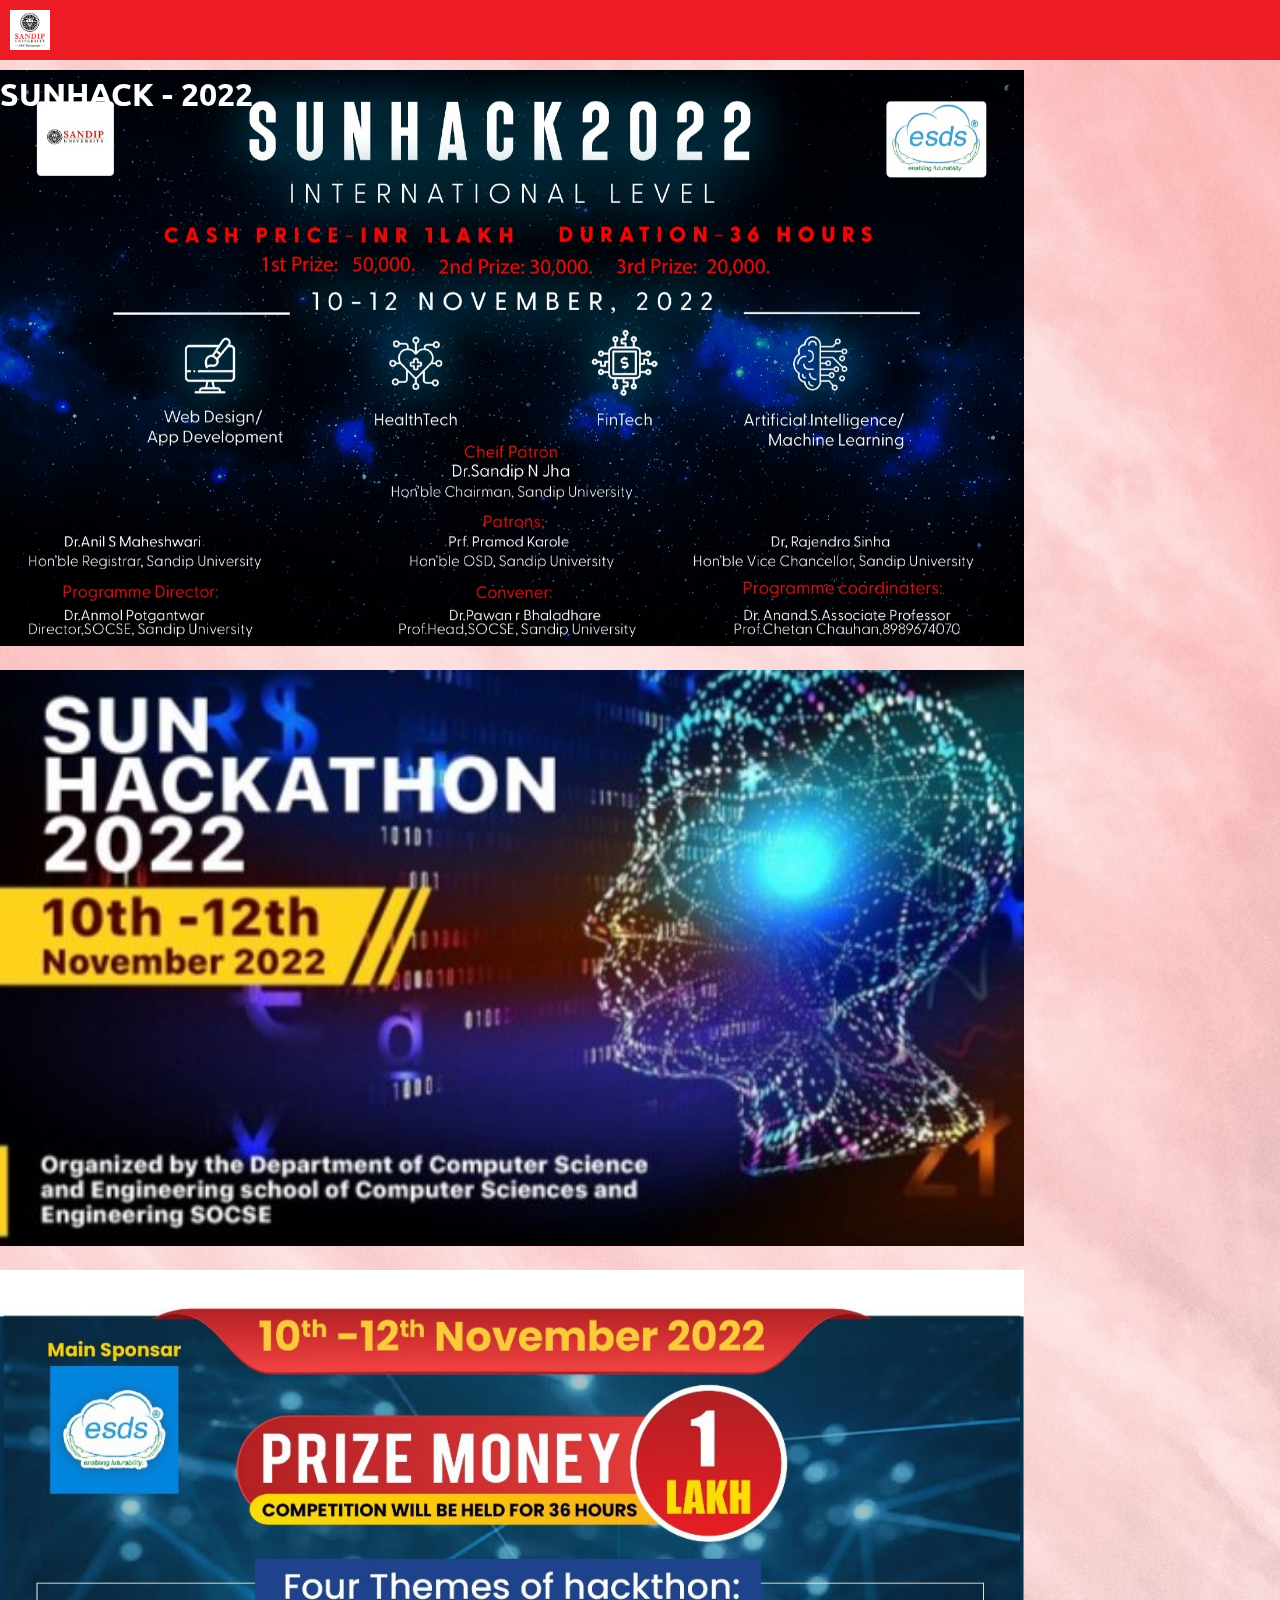
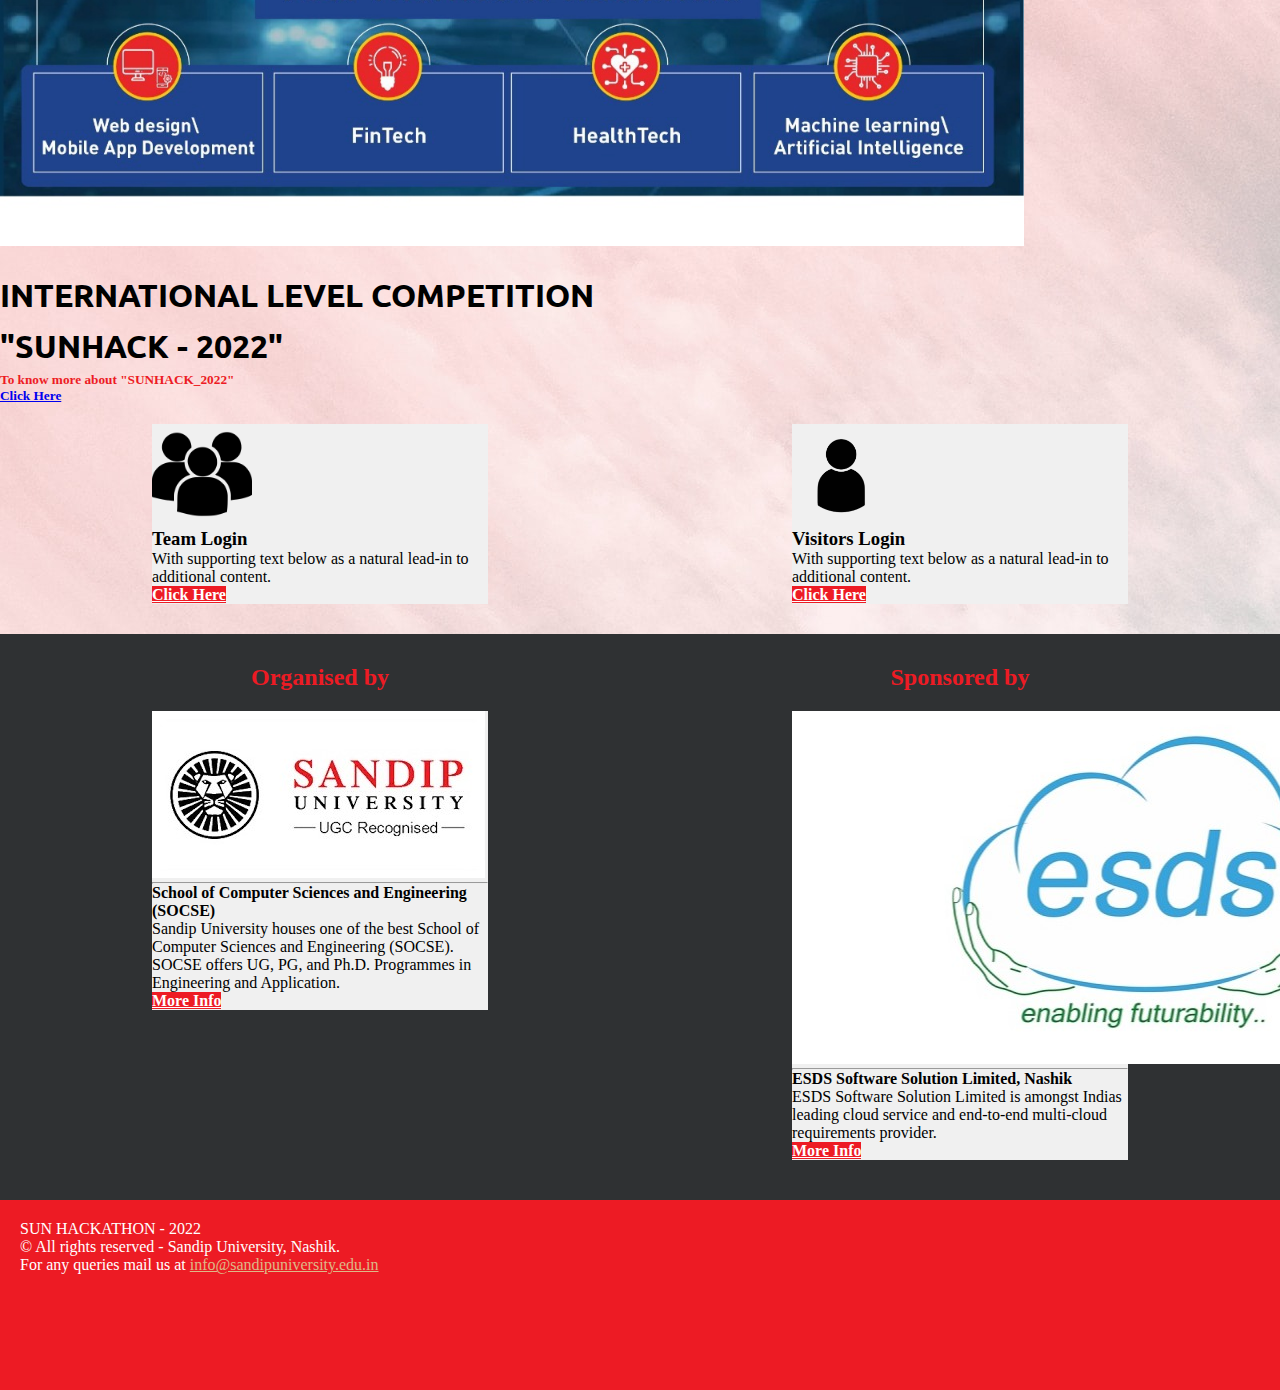
<file: index.html>
<!DOCTYPE html>
<html lang="en">
  <head>
    <meta charset="UTF-8" />
    <meta http-equiv="X-UA-Compatible" content="IE=edge" />
    <meta name="viewport" content="width=device-width, initial-scale=1.0" />
    <!-- CSS only -->
    <link
      href="https://cdn.jsdelivr.net/npm/bootstrap@5.2.2/dist/css/bootstrap.min.css"
      rel="stylesheet"
      integrity="sha384-Zenh87qX5JnK2Jl0vWa8Ck2rdkQ2Bzep5IDxbcnCeuOxjzrPF/et3URy9Bv1WTRi"
      crossorigin="anonymous"
    />
    <link rel="stylesheet" type="text/css" href="style.css" />
    <link rel="stylesheet" href="index.css" />
    <title>SUNHACK_2022</title>
    <style></style>
  </head>
  <body>
    
    <header>
      <div class="navbar">
        <img class="sun-logo" src="img/sun logo.png" alt="" />

        <h1 class="white">SUNHACK - 2022</h1>
      </div>
    </header>
    <main>
      <div class="bg">
      <div id="carouselExampleSlidesOnly" class="carousel slide" data-bs-ride="carousel">
        <div class="carousel-inner">
          <div class="carousel-item active">
            <img src="img/sun1.jpg" class="d-block" alt="...">
          </div>
          <div class="carousel-item">
            <img src="img/sun2.jpg" class="d-block" alt="...">
          </div>
          <div class="carousel-item">
            <img src="img/sun3.jpg" class="d-block" alt="...">
          </div>
        </div>
      </div>

      <div class="title">
        <h1 class="text-center">INTERNATIONAL LEVEL COMPETITION</h1>
        <h1 class="text-center">"SUNHACK - 2022"</h1>
      </div>

      <h5 class="subtitle text-center">
        To know more about "SUNHACK_2022"</h5>
        <h5 class="text-center"><a
          href="https://www.sandipuniversity.edu.in/blog/events/sun-hackathon-2022/"
          >Click Here</a
        ></h5>

      <div class="first-box">
        <div class="card text-center">
          <div class="card-header"><img class="image" src="img/team.png" alt=""></div>
          <div class="card-body">
            <h3 class="card-title">Team Login</h3>
            <p class="card-text">
              With supporting text below as a natural lead-in to additional
              content.
            </p>
            <a href="Login.html" class="btn">Click Here</a>
          </div>
        </div>
        <div class="card text-center">
          <div class="card-header"><img class="image" src="img/visitor1.png" alt=""></div>
          <div class="card-body">
            <h3 class="card-title">Visitors Login</h3>
            <p class="card-text">
              With supporting text below as a natural lead-in to additional
              content.
            </p>
            <a href="Login.html" class="btn">Click Here</a>
          </div>
        </div>
      </div>
    </div>

      <div class="second-box">
        <div class="inbox">
          <h2>Organised by</h2>
          <div class="card">
            <img src="img/sandip uni logo.jpg" class="card-img-top" />
            <hr />
            <div class="card-body">
              <h4 class="card-title">
                School of Computer Sciences and Engineering (SOCSE)
              </h4>
              <p class="card-text">
                Sandip University houses one of the best School of Computer Sciences and Engineering (SOCSE). SOCSE offers UG, PG, and Ph.D. Programmes in Engineering and Application.
              </p>
              <a href="https://www.sandipuniversity.edu.in/" class="btn">More Info</a>
            </div>
          </div>
        </div>
        <div class="inbox">
          <h2>Sponsored by</h2>
          <div class="card">
            <img src="img/esds logo.jpg" class="card-img-top" />
            <hr />
            <div class="card-body">
              <h4 class="card-title">ESDS Software Solution Limited, Nashik</h4>
              <p class="card-text">
                ESDS Software Solution Limited is amongst Indias leading cloud service and end-to-end multi-cloud requirements provider.
              </p>
              <a href="https://www.esds.co.in/" class="btn"
                >More Info</a
              >
            </div>
          </div>
        </div>
      
    </main>

    <footer>
      <div class="text-center white">SUN HACKATHON - 2022</div>
      <div class="text-center white">
        © All rights reserved - Sandip University, Nashik.
      </div>
      <div class="text-center white">
        For any queries mail us at
        <a style="color: burlywood; font-weight: 500" href=""
          >info@sandipuniversity.edu.in</a
        >
      </div>
  
    </footer>
  
  </body>
  <!-- JavaScript Bundle with Popper -->
  <script
    src="https://cdn.jsdelivr.net/npm/bootstrap@5.2.2/dist/js/bootstrap.bundle.min.js"
    integrity="sha384-OERcA2EqjJCMA+/3y+gxIOqMEjwtxJY7qPCqsdltbNJuaOe923+mo//f6V8Qbsw3"
    crossorigin="anonymous"
  ></script>
</html>
</file>
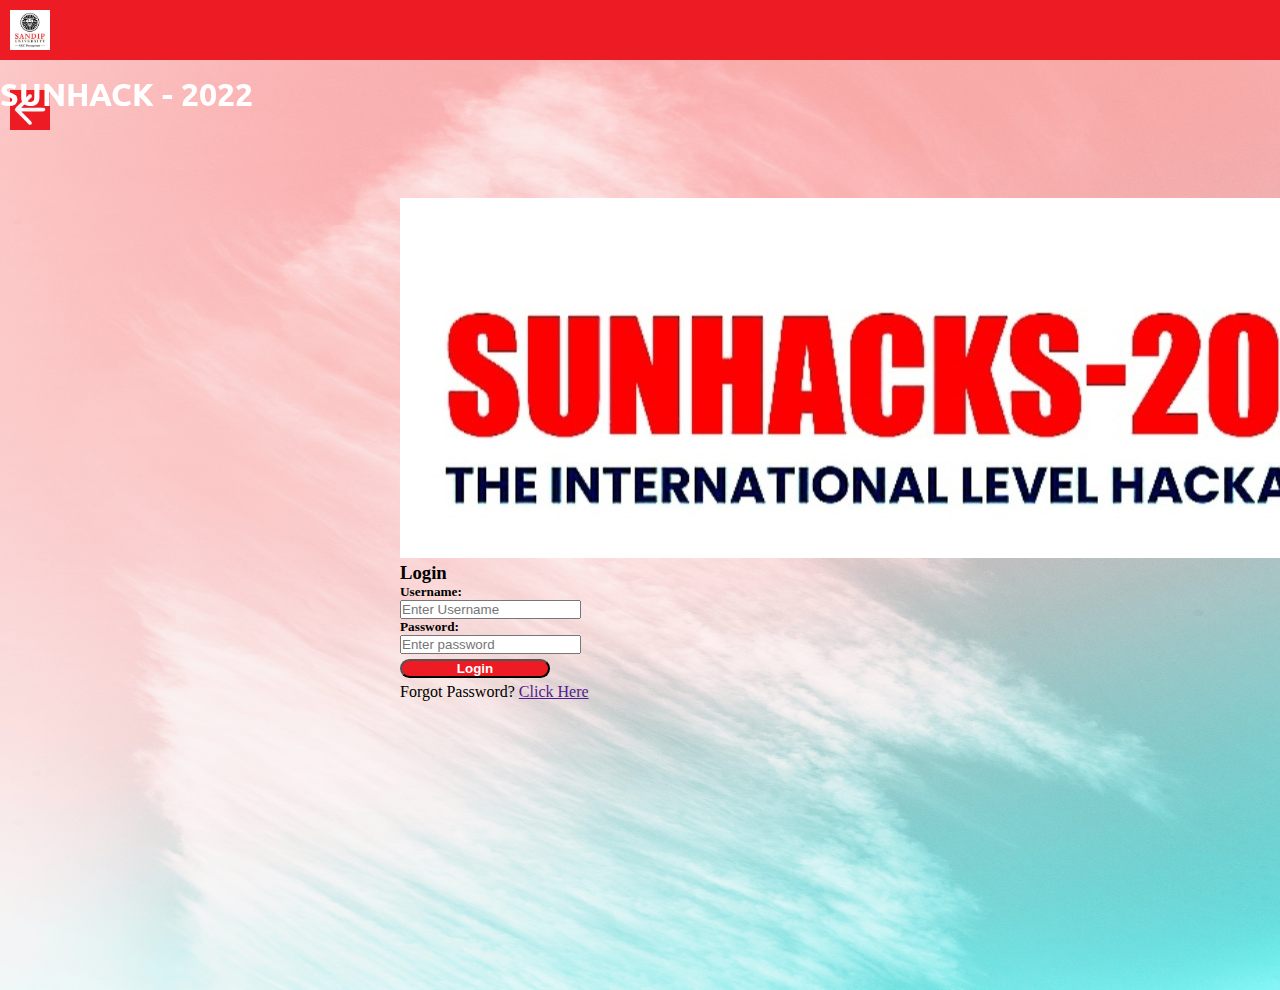
<file: Login.html>
<!DOCTYPE html>
<html lang="en">
  <head>
    <meta charset="UTF-8" />
    <meta http-equiv="X-UA-Compatible" content="IE=edge" />
    <meta name="viewport" content="width=device-width, initial-scale=1.0" />
    <!-- CSS only -->
    <link
      href="https://cdn.jsdelivr.net/npm/bootstrap@5.2.2/dist/css/bootstrap.min.css"
      rel="stylesheet"
      integrity="sha384-Zenh87qX5JnK2Jl0vWa8Ck2rdkQ2Bzep5IDxbcnCeuOxjzrPF/et3URy9Bv1WTRi"
      crossorigin="anonymous"
    />
    <link rel="stylesheet" href="style.css" />
    <link rel="stylesheet" href="Login.css" />
    <title>SUNHACK_2022/Team_Login</title>
  </head>
  <body>
    <header>
      <div class="navbar">
        
        <img class="sun-logo" src="img/sun logo.png" alt="" />

        <h1 class="white">SUNHACK - 2022</h1>
      </div>
    </header>
    <main>
      <a href="index.html"><img class="back" src="img/arrow.jpg" alt="" /></a>
      <div class="card">
        <img src="img/sunhack 2.jpg" class="card-img-top" alt="..." />

        <div class="card-body">
          <h3 class="card-title text-center">Login</h3>
          <form>
            <div class="row mb-3">
              <label for="inputEmail3" class="col-sm-10 col-form-label"
                ><h5>Username:</h5></label
              >
              <div class="input-col">
                <input
                  type="text"
                  class="form-control"
                  id="inputPassword3" placeholder="Enter Username"
                />
              </div>
            </div>
            <div class="row mb-3">
              <label for="inputPassword3" class="col-sm-10 col-form-label" 
                ><h5>Password:</h5></label>
              <div class="input-col">
                <input
                  type="password"
                  class="form-control"
                  id="inputPassword3" placeholder="Enter password"
                />
              </div>
            </div>
            <button type="submit" class="btn submit"> <b>Login</b> </button>
            <p >Forgot Password? <a href="">Click Here</a></p>
          </form>
        </div>
      </div>
    
    </main>
    
  </body>
  <!-- JavaScript Bundle with Popper -->
  <script
    src="https://cdn.jsdelivr.net/npm/bootstrap@5.2.2/dist/js/bootstrap.bundle.min.js"
    integrity="sha384-OERcA2EqjJCMA+/3y+gxIOqMEjwtxJY7qPCqsdltbNJuaOe923+mo//f6V8Qbsw3"
    crossorigin="anonymous"
  ></script>
</html>
</file>
<file: style.css>
@import url('https://fonts.googleapis.com/css2?family=Poppins:wght@200;300;400;500&family=Ubuntu:wght@300;400;700&display=swap');

*{
    margin: 0;
    padding: 0;
}
h1{
    color: black;
    font-family: 'Ubuntu', sans-serif;
    font-weight: 700;
    margin-top: 10px;
}
h2{
    color: rgb(237 27 36);
    text-align: center;
    margin: 10px;
    margin-top: 20px;
}


.btn{
    color: white;
    background-color: rgb(237 27 36);
    font-weight: bold;
}
.btn:hover{
    color:  rgb(237 27 36);
    border-color: rgb(237 27 36);
    border-width: 2px;
    font-weight: bold;
}
hr{
    margin: 0;
    padding: 0;
    color: rgb(237 27 36);
}

header{
    background-color: rgb(237 27 36);
    display: flex;
    width:100vw;
    height: 60px;
    position: fixed;
    z-index: 1;
}
.navbar{
    padding: 0;
    margin: 0;
}
.back{
    height: 40px;
    margin-left: 10px;
    margin-bottom: 5vw;
    
}
.sun-logo{
    height: 40px;
    margin: 10px;
    margin-right: 20px;
}
.white{
    color: white;
}
footer{
    background-color: rgb(237 27 36);
    padding: 20px;
    height: 150px;
    }
</file>
<file: index.css>
@import url('https://fonts.googleapis.com/css2?family=Poppins:wght@200;300;400;500&family=Ubuntu:wght@300;400;700&display=swap');

h5{
    color:rgb(237 27 36) ;
}
main{
    padding-top: 60px;
    background: url(img/bg.jpg) no-repeat center;
    
}
/*.bg{
    background: url(img/bg2.jpg);
    background-size: 100% 100%;
}*/

.d-block{
    width:80vw;
    margin-right: auto;
    margin-left: auto;
    padding-top: 10px;
    padding-bottom: 10px;
}
.title{
    padding-top: 5px;
    padding-bottom: 5px;
}
.first-box{
    display: flex;
    padding-bottom: 30px;
}

.image{
    width: 100px;
}
.second-box{
    display: flex;
    background-color: rgb(47 49 51);
    padding-top: 10px;
    padding-bottom: 40px;
    
}
.inbox{
    margin-right: auto;
    margin-left: auto;
}
.card{
    margin-top: 20px;
    background-color: rgb(240, 240, 240);
    width: 21rem;
    border-width: 2px;
    margin-right: auto;
    margin-left: auto;
}
.card-title{
    color: black;
}

@media (max-width: 1200px){
    .d-block{
        width: 90vw;
    }
}

@media (max-width: 600px){
    
    .d-block{
        width: 95vw;
    }
    .first-box{
        display:block;
    }
    .second-box{
        display: block;
        background-color: rgb(51, 50, 50);
    }
    .card{
        width: 80vw;
        border-radius: 10px;
    }
}
</file>
<file: Login.css>
@import url("https://fonts.googleapis.com/css2?family=Poppins:wght@200;300;400;500&family=Ubuntu:wght@300;400;700&display=swap");

main {
  padding-top: 10vh;
  height: 100vh;
  background: url(img/bg.jpg);
    background-size: 100% 100%;

}

.card {
  margin: auto;
  width: 30rem;
  border-radius: 0;
  padding-left: 2vw;
  padding-right: 2vw;
}
.input-col {
  width: 28rem;
  border-width: 5px;
  border-color: red;
}
.submit {
  width: 150px;
  margin-top: 5px;
  margin-bottom: 5px;
  border-radius: 25px;
}

@media (max-width: 600px) {
  .card {
    width: 90vw;
    margin-top: 5vh;
    padding-top: 2vh;
    padding-bottom: 2vh;
  }
  main {
    padding-top: 9vh;
  }
}
</file>
